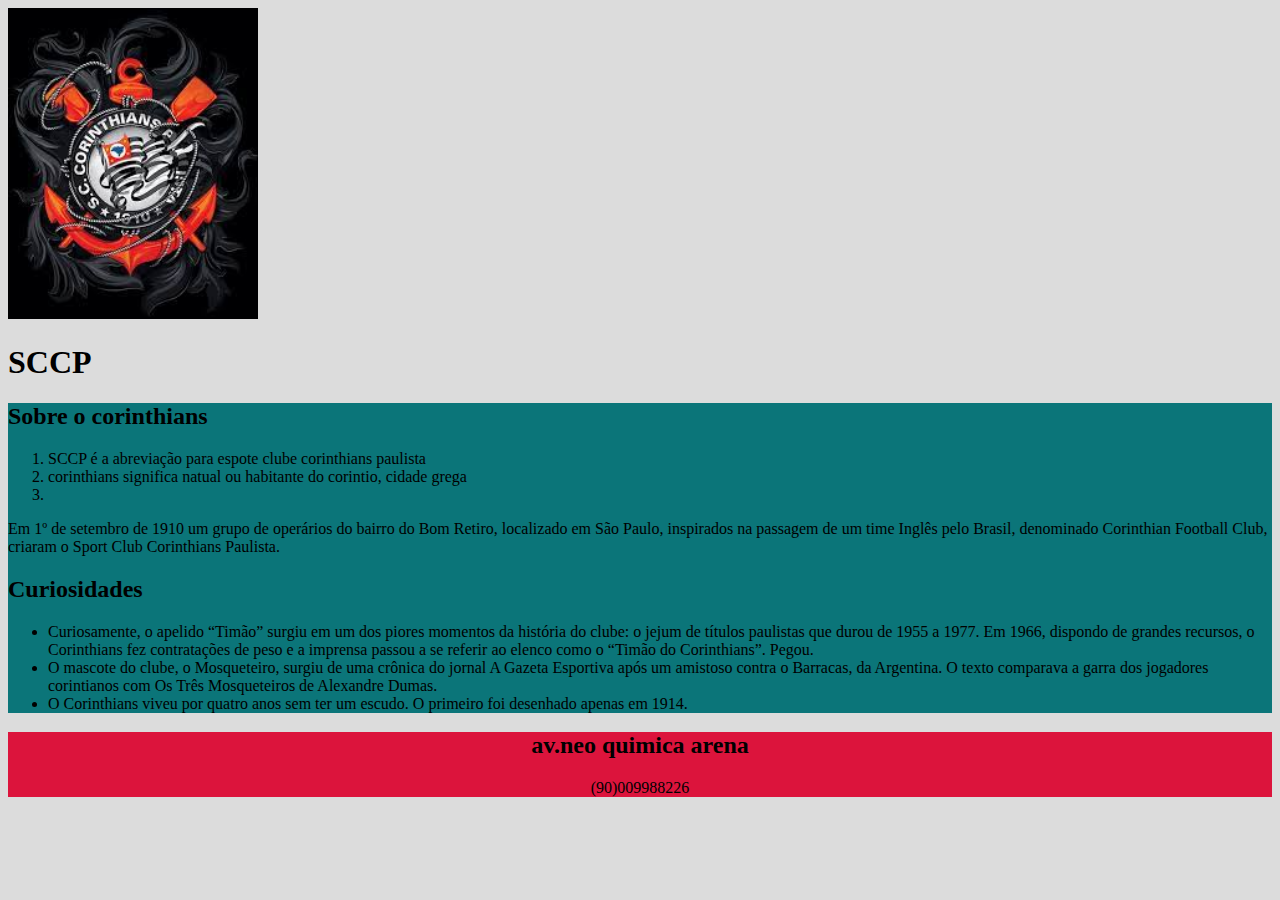
<file: index.html>
<!DOCTYPE html>   <!---versão 5 do HTML-->

<html lang="pt-br">

    <head> <!---Cabeçalho invisível-->

        <meta charset="UTF-8"> <!---Para outro país abrir em seu próprio alfabrto--->
        <title>clube do corinthians</title> <!---Título da aba ou guia do site-->
        

        <link rel="stylesheet" href="style.css"> <!---Para abrir o style.css--->

    </head>

    <body>
        <header>
            <img id="imagem-corinthians" src="corinthians.jpg" alt="brasão">
            <h1>SCCP</h1>

            <main class="principal">
                <div>
                    <h2>Sobre o corinthians </h2>
                    <ol>
                        <li>SCCP é a abreviação para espote clube corinthians paulista</li>
                        <li> corinthians significa  natual ou habitante do corintio, cidade grega </li>
                        <li></li>
                    </ol>Em 1º de setembro de 1910 um grupo de operários do bairro do Bom Retiro, localizado em São Paulo, inspirados na passagem de um time Inglês pelo Brasil,
                     denominado Corinthian Football Club, criaram o Sport Club Corinthians Paulista.
                </div>

                <div>
                    <h2>Curiosidades</h2>
                    <ul>
                        <li>Curiosamente, o apelido “Timão” surgiu em um dos piores momentos da história do clube: o jejum de títulos paulistas que durou de 1955 a 1977. Em 1966, dispondo de grandes recursos, o Corinthians fez contratações
                           de peso e a imprensa passou a se referir ao elenco como o “Timão do Corinthians”. Pegou.</li>
                        <li>O mascote do clube, o Mosqueteiro, surgiu de uma crônica do jornal A Gazeta Esportiva após um amistoso contra o Barracas, da Argentina.
                           O texto comparava a garra dos jogadores corintianos com Os Três Mosqueteiros de Alexandre Dumas.</li>
                        <li> O Corinthians viveu por quatro anos sem ter um escudo.
                         O primeiro foi desenhado apenas em 1914.

                        </li>
                    </ul>
                </div>
              </main>
                <footer class="rodape">
                  <h2>av.neo quimica arena</h2> 
                  <p>(90)009988226</p> 
                </footer>

            

        </header>
        

    </body>

</html>
</file>
<file: style.css>
body{
     background-color: gainsboro;
}


#imagem-corinthians{
     width:250px ;
     border: solid 10px rgb(7, 50, 100));
}

.principal{
     background-color: rgb(11, 117, 121);
     color: black;
}

.rodape{  
     background-color: crimson;
     color: black;
     text-align: center;
}
</file>
